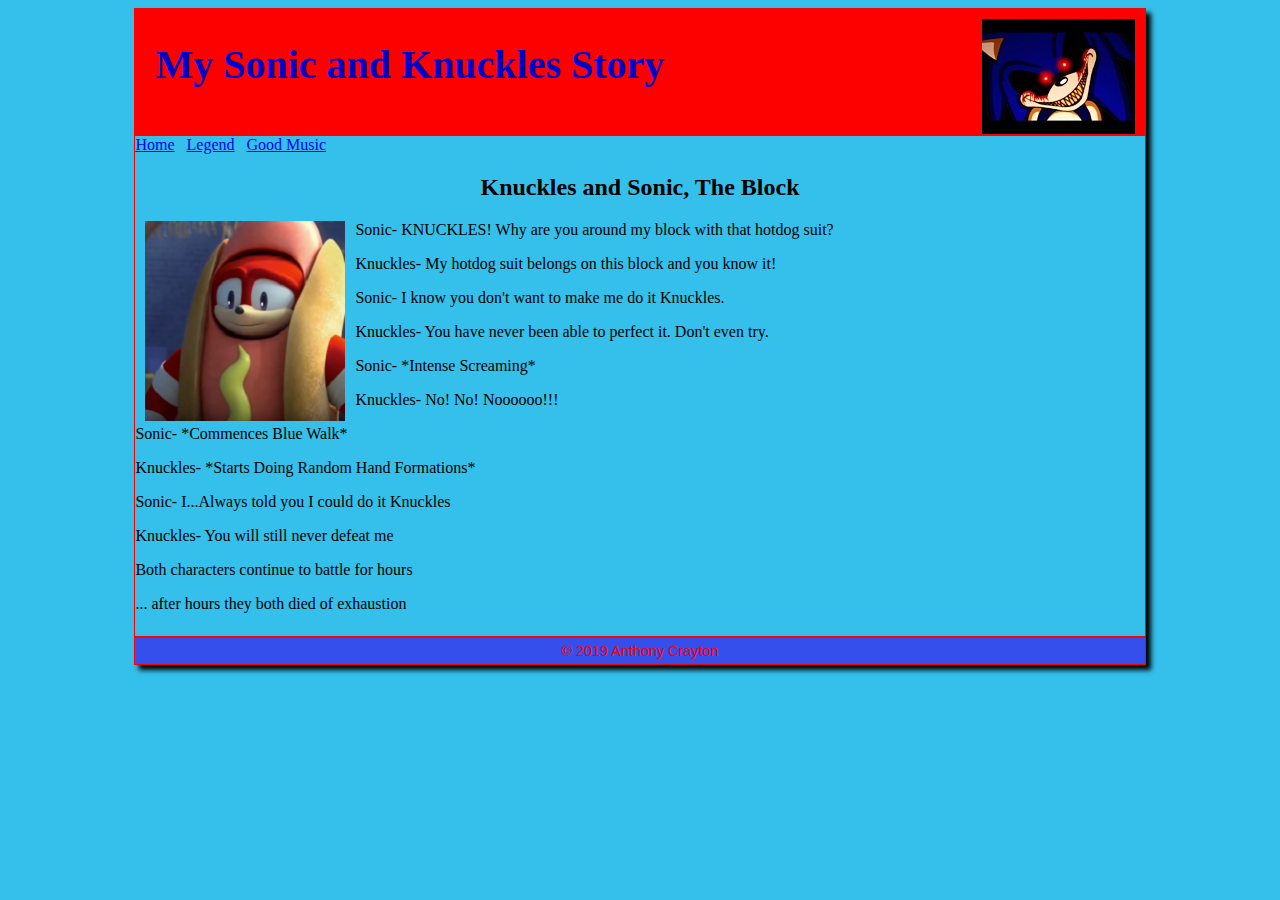
<file: index.html>
<!DOCTYPE html>
<html>
	<head>
		<title>Anthony Crayton</title>
		<link rel="stylesheet" href="anthonyC.css">
	</head>
	<body>
		<div id="wrapper">
			<header>
				<h1>My Sonic and Knuckles Story</h1>
			</header>
			<div id="content">
				<nav>
					<a href="index.html">Home</a> &nbsp;
					<a href="favored.html">Legend</a> &nbsp;
					<a href="other.html">Good Music</a>
				</nav>
				<h2>Knuckles and Sonic, The Block</h2>
				<img src="knuckles.jpg" width=200 height=200 alt="Hotdog Knuckles"
				 class ="floatImg">
				<p>Sonic- KNUCKLES! Why are you around my block with that hotdog suit?</p>
				<p>Knuckles- My hotdog suit belongs on this block and you know it!</p>
				<p>Sonic- I know you don't want to make me do it Knuckles.</p>
				<p>Knuckles- You have never been able to perfect it. Don't even try.</p>
				<p>Sonic- *Intense Screaming*</p>
				<p>Knuckles- No! No! Noooooo!!!</p>
				<p>Sonic- *Commences Blue Walk*</p>
				<p>Knuckles- *Starts Doing Random Hand Formations*</p>
				<p>Sonic- I...Always told you I could do it Knuckles</p>
				<p>Knuckles- You will still never defeat me</p>
				<p>Both characters continue to battle for hours</p>
				<p>... after hours they both died of exhaustion</p> 
			</div>
			<footer> &copy; 2019 Anthony Crayton </footer>
		</div>
	</body>
</html>
</file>
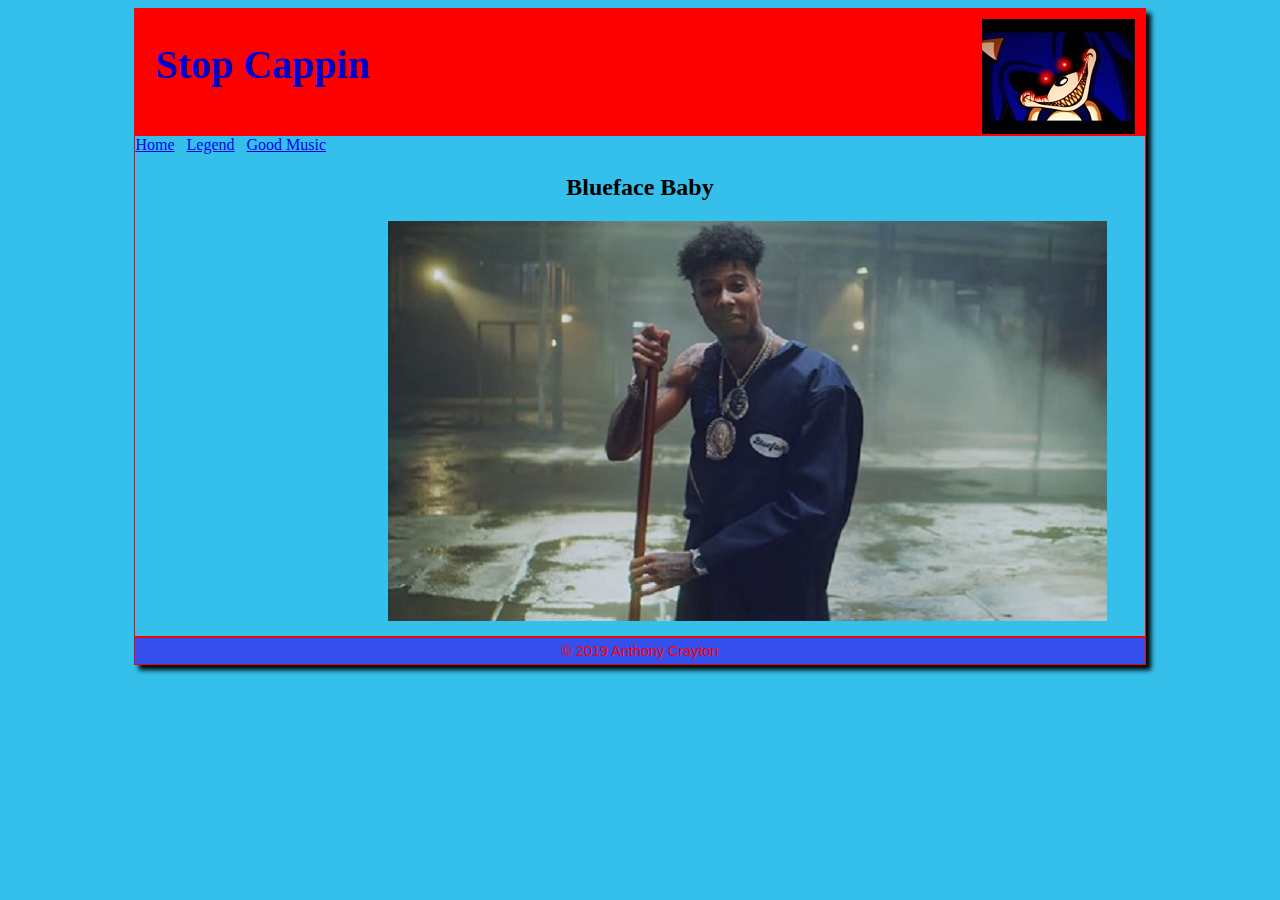
<file: favored.html>
<!DOCTYPE html>
<html>
	<head>
		<title>Anthony Crayton</title>
		<link rel="stylesheet" href="anthonyC.css">
	</head>
	<body>
		<div id="wrapper">
			<header>
				<h1>Stop Cappin</h1>
			</header>
			<div id="content">
				<nav>
					<a href="index.html">Home</a> &nbsp;
					<a href="favored.html">Legend</a> &nbsp;
					<a href="other.html">Good Music</a>
				</nav>
				<h2>Blueface Baby</h2>
			<div class="floatImg2">
				<img src="blueface.jpg" width=719 height=400 alt="Blueface with a mop">
			</div>	 
			</div>
			<footer> &copy; 2019 Anthony Crayton </footer>
		</div>
	</body>
</html>
</file>
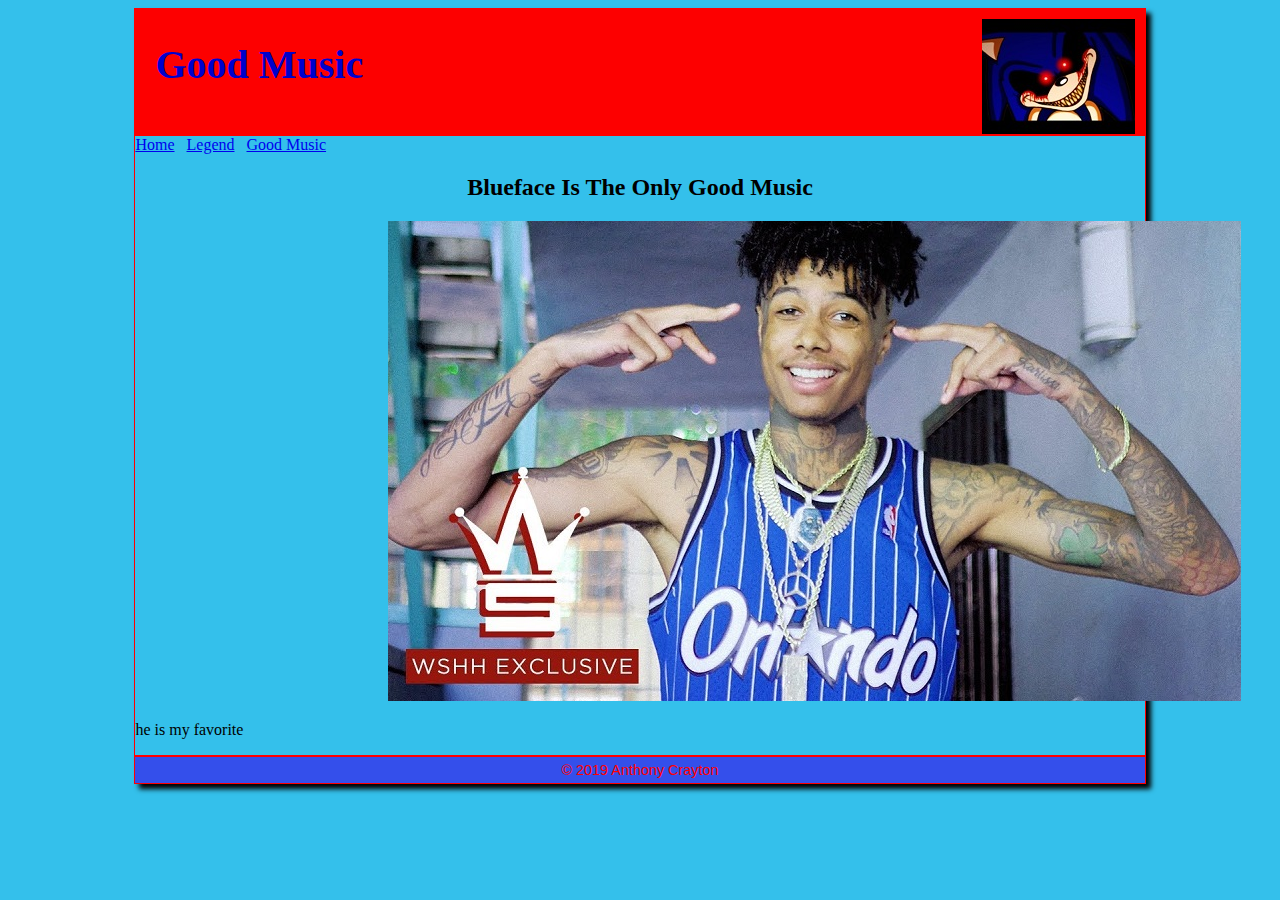
<file: other.html>
<!DOCTYPE html>
<html>
	<head>
		<title>Anthony Crayton</title>
		<link rel="stylesheet" href="anthonyC.css">
	</head>
	<body>
		<div id="wrapper">
			<header>
				<h1>Good Music</h1>
			</header>
			<div id="content">
				<nav>
					<a href="index.html">Home</a> &nbsp;
					<a href="favored.html">Legend</a> &nbsp;
					<a href="other.html">Good Music</a>
				</nav>
				<h2>Blueface Is The Only Good Music</h2>
			<div class="floatImg2">
				<img src="blueface2.jpg" width=853 height=480 alt="Blueface in famous music video">
			</div>
				<p> he is my favorite</p>
			</div>
			<footer> &copy; 2019 Anthony Crayton </footer>
		</div>
	</body>
</html>
</file>
<file: anthonyC.css>
body {
	background-color: #34c0eb;
}
header {
	background-color: #FD0000;
	background-image: url("sonic.jpg");
	background-position: right 10px top 10px;
	background-repeat: no-repeat;
	height: 115px;
	padding: 5px;
	padding-left: 20px;
}
footer {
	background-color: #344feb;
	color: red;
	font-family: Verdana, Arial;
	text-align: center;
	font-size: 90%;
	padding: 5px;
}
#content {
	background--color: #D8041B
	padding: 10px;
	min-height: 500px;
}
header, footer, #content {
	border-style: solid;
	border-width: 1px;
	border-color: red;
}
#wrapper {
	margin-left: auto;
	margin-right: auto;
	width: 80%;
	box-shadow: 5px 5px 5px black;
}
h1 {
	color: #0000cc;
	font-size: 250%;
	font-family: Georgia, serif;
}
h2 {
	color: black;
	font-family: "Times New Roman", Times, serif;
	text-align: center;

}
.floatImg {
	float: left;
	margin: 0px 10px;
}
.floatImg2 {
	margin-left: auto;
	margin-right: auto;
	width: 50%;
}
</file>
